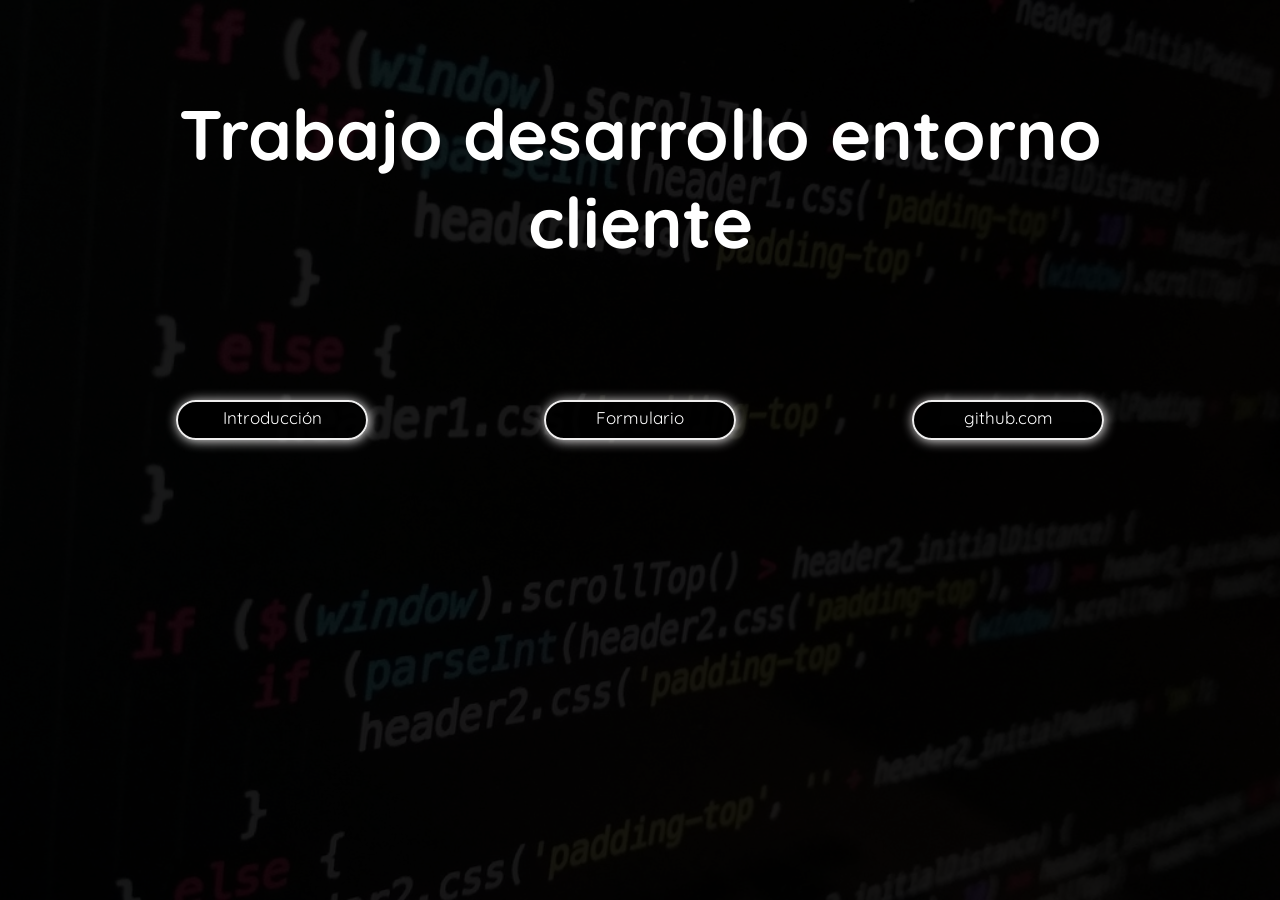
<file: wd-app/public/index.html>
<!DOCTYPE html>
<html lang="es">

<head>
    <meta charset="UTF-8">
    <meta name="viewport" content="width=device-width, initial-scale=1.0">
    <title>Directorio clientes</title>
    <link rel="preconnect" href="https://fonts.googleapis.com">
    <link rel="preconnect" href="https://fonts.gstatic.com" crossorigin>
    <link href="https://fonts.googleapis.com/css2?family=Quicksand:wght@300..700&display=swap" rel="stylesheet">
    <link rel="stylesheet" href="css/app.css">
</head>

<body>
    <header class="encabezado">
        <h1 class="titulo">Trabajo desarrollo entorno cliente </h1>
        <nav>
            <a href="./introduccion.html" target="_blank">Introducción</a>
            <a href="./formulario.html" target="_blank">Formulario</a>
            <a href="https://github.com/" target="_blank">github.com</a>
        </nav>
    </header>
</body>
</html>
</file>
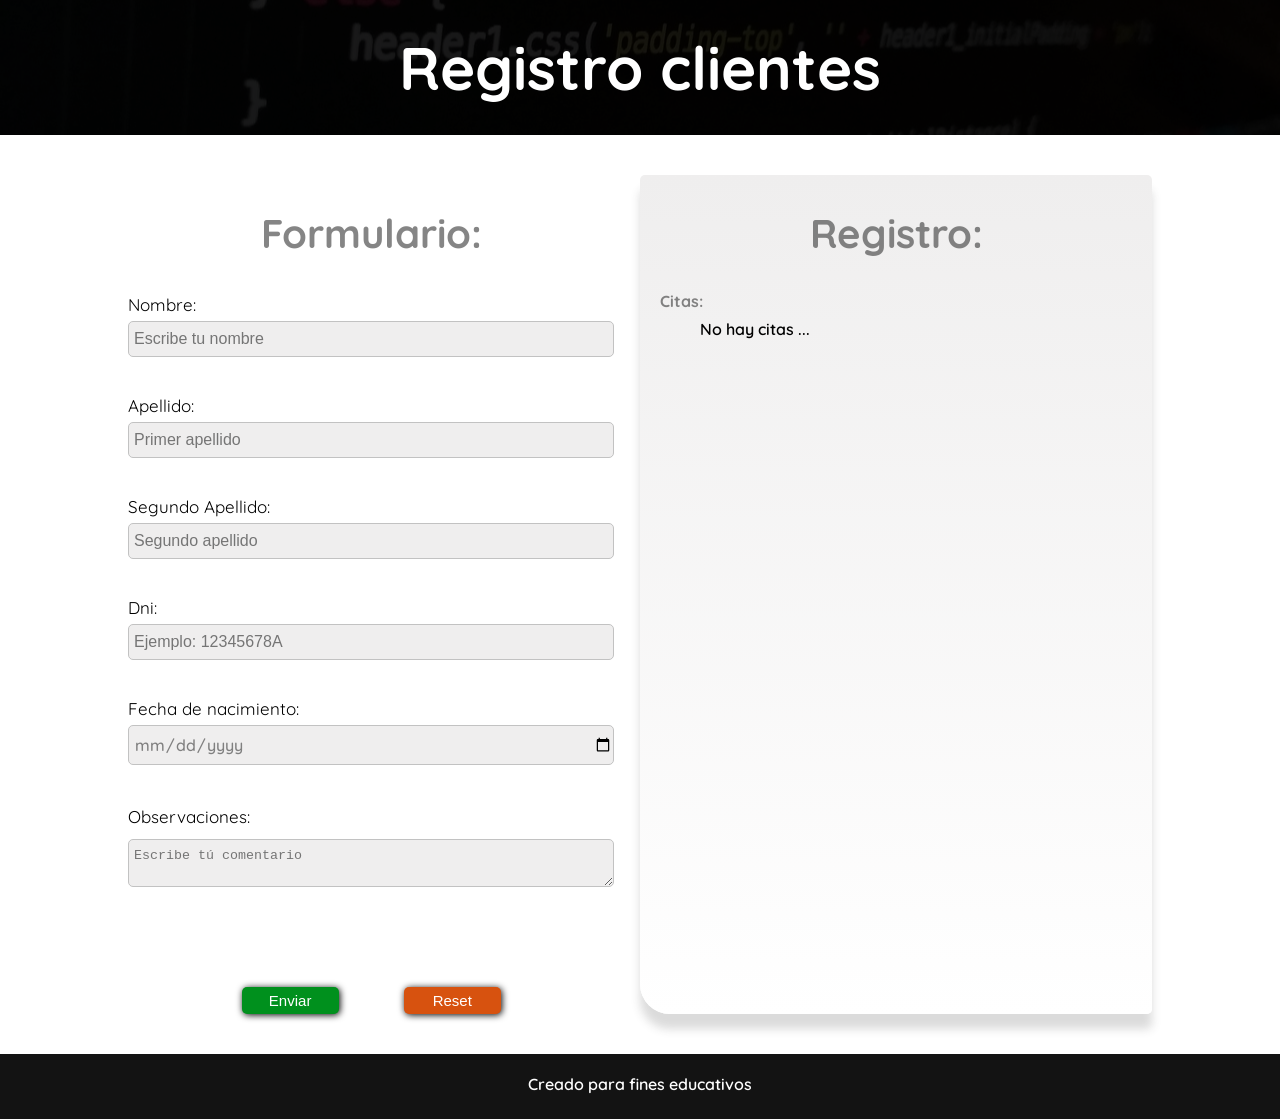
<file: wd-app/public/formulario.html>
<!DOCTYPE html>
<html lang="es">

<head>
    <meta charset="UTF-8">
    <meta name="viewport" content="width=device-width, initial-scale=1.0">
    <title>Directorio formulario</title>
    <link rel="preconnect" href="https://fonts.googleapis.com">
    <link rel="preconnect" href="https://fonts.gstatic.com" crossorigin>
    <link href="https://fonts.googleapis.com/css2?family=Quicksand:wght@300..700&display=swap" rel="stylesheet">
    <link rel="stylesheet" href="css/app.css">
</head>

<body>
    <header class="encabezado-formulario">
        <h1 class="titulo">Registro clientes</h1>
    </header>
    <!-- contenedor del formulario y registros -->
    <main>
        <section class="seccion-formulario">
            <div class="formulario">
                <h2 class="titulo-secundario">Formulario:</h2>
                <!-- formulario -->
                <form action="" method="" class="containerformulario" autocomplete="off">
                 
                    <div class="container-input ">
                        <label for="nombre">Nombre:</label>
                        <input class="caja-input" type="text" name="nombre" id="nombre" value=""
                            placeholder="Escribe tu nombre">
                        <div class="in-nombre" style="height: 10px;"></div>
                    </div>

                    <div class="container-input ">
                        <label for="apellido">Apellido:</label>
                        <input class="caja-input" type="text" name="apellido" id="apellido" value=""
                            placeholder="Primer apellido">
                        <div class="in-apellido" style="height: 10px;"></div>
                    </div>

                    <div class="container-input ">
                        <label for="subApellido">Segundo Apellido:</label>
                        <input class="caja-input" type="text" name="subApellido" id="subApellido" value=""
                            placeholder="Segundo apellido">
                        <div class="in-subApellido" style="height: 10px;"></div>
                    </div>

                    <div class="container-input ">
                        <label for="dni">Dni:</label>
                        <input class="caja-input" type="text" name="dni" id="dni" value=""
                            placeholder="Ejemplo: 12345678A">
                        <div class="in-Dni" style="height: 10px;"></div>
                    </div>

                    <div class="container-input ">
                        <label for="fechaNacimiento">Fecha de nacimiento:</label>
                        <input class="caja-input date" type="date" name="fechaNacimiento" id="fechaNacimiento" value="">
                        <div class="in-subApellido" style="height: 10px;"></div>
                    </div>

                    <div class="container-input">
                        <label for="observaciones" style="line-height: 2;">Observaciones:</label>
                        <br>
                        <textarea class="caja-input" name="observaciones" id="observaciones" placeholder="Escribe tú comentario"></textarea>
                        
                    </div>

                    <div id="mensage"></div>

                    <div class="container-botones">
                        <button class="boton-crear" type="submit">Enviar</button>
                        <button type="reset" class="boton-reset">Reset</button>
                    </div>
                </form>
            </div>
            <!-- seccion registros -->
            <div class="container-registros">
                <h2 class="titulo-secundario">Registro:</h2>
                <p class="sub-titulo">Citas:</p>
                <div id="registros">
                    <p id="no-registros">No hay citas ...</p>
                </div>
            </div>
        </section>
    </main>

    <footer class="pie-pagina">
        <p>Creado para fines educativos</p>
    </footer>

    <script src="js/classApp.js"></script>
    <script src="js/index.js"></script>
    <script src="js/runApp.js"></script>
</body>

</html>
</file>
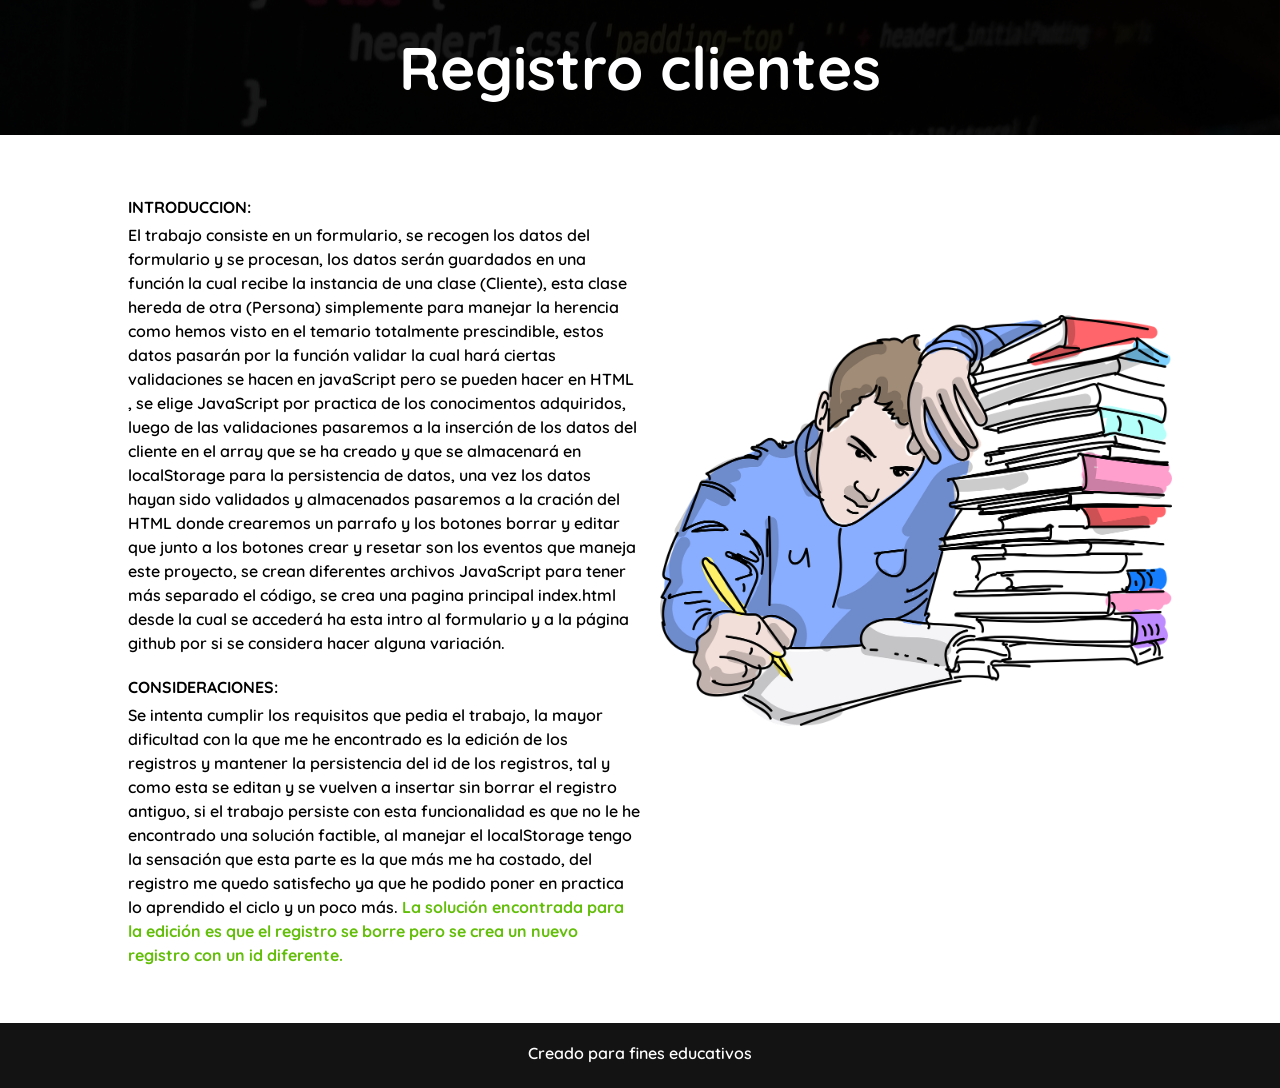
<file: wd-app/public/introduccion.html>
<!DOCTYPE html>
<html lang="es">

<head>
    <meta charset="UTF-8">
    <meta name="viewport" content="width=device-width, initial-scale=1.0">
    <title>Directorio introddución</title>
    <link rel="preconnect" href="https://fonts.googleapis.com">
    <link rel="preconnect" href="https://fonts.gstatic.com" crossorigin>
    <link href="https://fonts.googleapis.com/css2?family=Quicksand:wght@300..700&display=swap" rel="stylesheet">
    <link rel="stylesheet" href="css/app.css">
</head>

<body>
    <header class="encabezado-formulario">
        <h1 class="titulo">Registro clientes</h1>
    </header>

    <main>
        <section class="seccion-formulario">
            <article>
                <p style="line-height: 1.5;">
                    <span style="font-weight: bold; line-height: 2;">INTRODUCCION:</span>
                    <br>
                    El trabajo consiste en un formulario, se recogen los datos del formulario y se procesan, los datos serán guardados en una función la cual recibe la instancia de 
                    una clase (Cliente), esta clase hereda de otra (Persona) simplemente para manejar la herencia como hemos visto en el temario totalmente prescindible,
                    estos datos pasarán por la función validar la cual hará ciertas validaciones se hacen en javaScript pero se pueden hacer en HTML , se elige JavaScript por 
                    practica de los conocimentos adquiridos, luego de las validaciones pasaremos a la inserción de los datos del cliente en el array que se ha creado y que se almacenará en localStorage
                    para la persistencia de datos, una vez los datos hayan sido validados y almacenados pasaremos a la cración del HTML donde crearemos un parrafo y los 
                    botones borrar y editar que junto a los botones crear y resetar son los eventos que maneja este proyecto, se crean diferentes archivos JavaScript para tener
                    más separado el código, se crea una pagina principal index.html desde la cual se accederá ha esta intro al formulario y a la página github por si se considera
                    hacer alguna variación.
                </p>

                <p style="line-height: 1.5;">
                    <span style="font-weight: bold; line-height: 2;">CONSIDERACIONES:</span>
                    <br>
                    Se intenta cumplir los requisitos que pedia el trabajo, la mayor dificultad con la que me he encontrado es la edición de los registros y mantener
                    la persistencia del id de los registros, tal y como esta se editan y se vuelven a insertar sin borrar el registro antiguo, si el trabajo persiste con esta
                    funcionalidad es que no le he encontrado una solución factible, al manejar el localStorage tengo la sensación que esta parte es la que más me ha costado, del registro
                    me quedo satisfecho ya que he podido poner en practica lo aprendido el ciclo y un poco más.
                    <span style="font-weight: bold; line-height: 1.5; color: rgb(99, 190, 9);">La solución encontrada para la edición es que el registro se borre pero se crea un nuevo registro con un id diferente.</span>
                </p>
            </article>
            <div class="bg-estudio">
            </div>
        </section>

    </main>
    <footer class="pie-pagina">
        <p>Creado para fines educativos</p>
        
    </footer>
</file>
<file: wd-app/public/css/app.css>
/* apply a natural box layout model to all elements, but allowing components to change */
html {
  box-sizing: border-box;
  font-size: 62.5%;
}
*,
*:before,
*:after {
  box-sizing: inherit;
}

/*colores principales*/
:root {
  --color_negro: #000000ec;
  --color_gris: #3535352e;
  --color_gris-oscuro: #4d4d4daf;
  --color_gris-claro: #efeeee;
  --color_blanco: #ffffff;
  --color_rojo: #af0606fa;
  --color_verde: #00901d;
  --color_naranja: #d7520f;
}
/*Estilos generales*/
body {
  background: var(--color_blanco);
  font-family: "Quicksand", sans-serif;
  font-optical-sizing: auto;
  font-weight: 400;
  font-style: normal;
  margin: 0;
}
h1 {
  font-size: 7rem;
}
h2 {
  font-size: 4rem;
}
h3 {
  font-size: 3rem;
}
p {
  font-size: 1.6rem;
  font-weight: 600;
}
input {
  font-size: 1.6rem;
  background-color: var(--color_gris-claro);
}
input:focus {
  background-color: var(--color_blanco);
}
button {
  font-size: 1.5rem;
}
a {
  width: 15%;
  padding-top: 5px;
  margin-top: 20px;
  height: 40px;
  background-color: var(--color_negro);
  font-size: 1.7rem;
  text-decoration: none;
  color: var(--color_blanco);
  text-align: center;
  box-shadow: 1px 1px 12px var(--color_gris-claro);
  border: 2px solid var(--color_gris-claro);
  border-radius: 25px;
  transition: all 300ms linear;
  -webkit-transition: all 300ms linear;
  -moz-transition: all 300ms linear;
  -ms-transition: all 300ms linear;
  -o-transition: all 300ms linear;
}
a:hover {
  background-color: var(--color_gris-oscuro);
  box-shadow: 2px 2px 50px var(--color_gris-claro);
}
label {
  font-size: 1.7rem;
}

/*Estilos encabezado*/
.encabezado {
  display: grid;
  grid-template-rows: 370px;
  gap: 10px;
  position: relative;
  width: 100%;
  height: 100vh;
  margin: 0px;
  background-image: url("../../src/imagenes/technology-1283624_1280.jpg");
  background-size: cover;
  background-position: center;
  background-repeat: no-repeat;
}

.encabezado::before {
  content: "";
  position: absolute;
  top: 0;
  left: 0;
  width: 100%;
  height: 100%;
  background-color: rgba(
    0,
    0,
    0,
    0.9
  ); /* Oscurece con un color negro semitransparente */
  z-index: 1;
}

.encabezado h1 {
  position: relative;
  z-index: 2; /* Asegura que el texto esté por encima del overlay */
  color: white;
  text-align: center;
  padding-top: 90px;
}

.encabezado nav {
  display: flex;
  flex-direction: row;
  justify-content: space-evenly;
  position: relative;
  z-index: 2; /* Asegura que el texto esté por encima del overlay */
  color: white;
  text-align: center;
}

.encabezado-formulario {
  position: relative;
  width: 100%;
  max-height: 200px;
  margin: 0px;
  background-image: url("../../src/imagenes/technology-1283624_1280.jpg");
  background-size: cover;
  background-position: center;
  background-repeat: no-repeat;
}

.encabezado-formulario::before {
  content: "";
  position: absolute;
  top: 0;
  left: 0;
  width: 100%;
  height: 100%;
  background-color: rgba(
    0,
    0,
    0,
    0.9
  ); /* Oscurece con un color negro semitransparente */
  z-index: 1;
}

.encabezado-formulario h1 {
  position: relative;
  z-index: 2; /* Asegura que el texto esté por encima del overlay */
  color: white;
  text-align: center;
  font-size: 6rem;
}

.encabezado-formulario nav {
  display: flex;
  flex-direction: row;
  justify-content: space-evenly;
  position: relative;
  z-index: 2; /* Asegura que el texto esté por encima del overlay */
  color: white;
  text-align: center;
}

.titulo {
  max-width: 80%;
  margin: 0 auto;
  padding: 30px 0;
  color: var(--color_blanco);
  text-align: center;
}

.titulo-secundario {
  color: var(--color_gris-oscuro);
  text-align: center;
}

.sub-titulo {
  color: var(--color_gris-oscuro);
  text-align: left;
  font-weight: bold;
  padding-left: 20px;
  margin-bottom: -12px;
}

/* formulario */
.seccion-formulario {
  max-width: 80%;
  min-height: 635px;
  margin: 40px auto;
  display: grid;
  grid-template-columns: 50% 50%;
}

.formulario {
  width: 95%;
}

/* registros */
.container-registros {
  background: linear-gradient(
    to bottom,
    var(--color_gris-claro),
    var(--color_blanco)
  );
  border-radius: 5px 40px 40px 5px;
  width: 100%;
  box-shadow: 0px 15px 10px var(--color_gris);
  -webkit-border-radius: 5px 5px 5px 30px;
  -moz-border-radius: 5px 40px 40px 5px;
  -ms-border-radius: 5px 40px 40px 5px;
  -o-border-radius: 5px 40px 40px 5px;
}

#registros {
  display: block;
  margin-top: 20px;
  width: 100%;
}

.p-registro {
  width: 97%;
  margin-top: 0px;
  margin-bottom: 30px;
  margin-left: 20px;
  padding: 5px;
  line-height: 1.125;
}

.estilo-registro {
  display: grid;
  grid-template-columns: 100%;
  align-items: end;
  gap: 5px;
  width: 100%;
  border-bottom: 1px dashed var(--color_gris-oscuro);
}

.resaltado {
  font-weight: bold;
  color: var(--color_gris-oscuro);
}

.estilo-botones {
 display: flex;
 flex-direction: row;
 gap: 10%;
 flex-wrap: nowrap;
 justify-content: center;
}

/* estilos para los input */
.container-input {
  width: 100%;
  margin: 0 auto;

  & {
    font-size: 2rem;
    margin-bottom: 25px;
  }
}

.caja-input {
  width: 100%;
  padding: 8px 0px;
  margin-top: 5px;
  padding-left: 5px;
  background-color: var(--color_gris-claro);
  outline: none;
  border-radius: 5px;
  border: solid 1px #c2c2c2;
  -webkit-border-radius: 5px;
  -moz-border-radius: 5px;
  -ms-border-radius: 5px;
  -o-border-radius: 5px;
}

.date {
  font-family: "Quicksand", sans-serif;
  color: var(--color_gris-oscuro);
  font-weight: 550;
}

/* estilos botones */
.container-botones {
  display: flex;
  flex-direction: row;
  justify-content: space-evenly;
  width: 80%;
  margin: 0 auto;
  margin-top: 50px;
}

.boton-crear {
  width: 25%;
  background-color: var(--color_verde);
  color: var(--color_blanco);
  padding: 4px;
  box-shadow: 1px 1px 7px #000000;
  border: none;
  transition: background 200ms linear;
  border-radius: 5px;
  -webkit-border-radius: 5px;
  -moz-border-radius: 5px;
  -ms-border-radius: 5px;
  -o-border-radius: 5px;
  -webkit-transition: background 200ms linear;
  -moz-transition: background 200ms linear;
  -ms-transition: background 200ms linear;
  -o-transition: background 200ms linear;
}
.boton-crear:focus {
  background-color: var(--color_verde);
}
.boton-crear:hover {
  background-color: #00c026;
}

.boton-reset {
  width: 25%;
  background-color: var(--color_naranja);
  color: var(--color_blanco);
  padding: 5px;
  box-shadow: 1px 1px 7px #000000;
  border: none;
  transition: background 200ms linear;
  border-radius: 5px;
  -webkit-border-radius: 5px;
  -moz-border-radius: 5px;
  -ms-border-radius: 5px;
  -o-border-radius: 5px;
  -webkit-transition: background 200ms linear;
  -moz-transition: background 200ms linear;
  -ms-transition: background 200ms linear;
  -o-transition: background 200ms linear;
}
.boton-reset:focus {
  background-color: var(--color_naranja);
}
.boton-reset:hover {
  background-color: #ff5e00;
}

.boton-borrar {
  width: 20%;
  height: 30px;
  margin-bottom: 35px;
  background-color: var(--color_rojo);
  color: var(--color_blanco);
  padding: 0px 5px;
  box-shadow: 1px 1px 7px #000000;
  border: none;
  transition: background 200ms linear;
  border-radius: 5px;
  -webkit-border-radius: 5px;
  -moz-border-radius: 5px;
  -ms-border-radius: 5px;
  -o-border-radius: 5px;
}
.boton-borrar:hover {
  background-color: #db0b54;
}

.boton-editar {
  width: 20%;
  height: 30px;
  margin-bottom: 35px;
  background-color: var(--color_naranja);
  color: var(--color_blanco);
  padding: 0px 5px;
  box-shadow: 1px 1px 7px #000000;
  border: none;
  transition: background 200ms linear;
  border-radius: 5px;
  -webkit-border-radius: 5px;
  -moz-border-radius: 5px;
  -ms-border-radius: 5px;
  -o-border-radius: 5px;
  -webkit-transition: background 200ms linear;
  -moz-transition: background 200ms linear;
  -ms-transition: background 200ms linear;
  -o-transition: background 200ms linear;
}
.boton-editar:hover {
  background-color: #fa9107;
}

/* estilos alertas */
.alerta {
  position: relative;
  width: 30%;
  margin: 0 auto;
  padding: 4px;
  border-radius: 0px 0px 5px 5px;
  text-align: center;
  z-index: 10;
  background-color: #d7520f;
  color: var(--color_blanco);
  font-size: 1.2rem;
  -webkit-border-radius: 0px 0px 5px 5px;
  -moz-border-radius: 0px 0px 5px 5px;
  -ms-border-radius: 0px 0px 5px 5px;
  -o-border-radius: 0px 0px 5px 5px;
}

.bgAlerta {
  background-color: #eed5c9;
}

/* mensage de campos vacios */
#mensage {
  height: 20px;
}
.mensage {
  width: 40%;
  line-height: 2;
  margin: 0 auto;
  text-align: center;
  background-color: var(--color_verde);
  color: var(--color_blanco);
  border-radius: 10px;
  -webkit-border-radius: 10px;
  -moz-border-radius: 10px;
  -ms-border-radius: 10px;
  -o-border-radius: 10px;
}

/* Pie de pagina */
.pie-pagina {
  width: 100%;
  padding: 15px;
  background-color: var(--color_negro);
  & p {
    max-width: 80%;
    margin: 0 auto;
    margin-bottom: 5px;
    padding: 5px;
    color: var(--color_blanco);
    text-align: center;
  }
}

/* bg-studio */
.bg-estudio {
  margin: 20px;
  width: 100%;
  height: 650px;
  background-image: url("../../src/imagenes/student-3176407_1280.png");
  background-size: contain;
  background-repeat: no-repeat;
  background-position: center;
}
/* estilos modidificar estado de mensaje inicial no hay registros */
.no-visible {
  display: none;
  visibility: hidden;
}

.visible {
  display: block;
  padding-left: 60px;
}

.animacion-texto {
  width: 100;
  animation: offTexto 3000ms ease-in 1 forwards;
  -webkit-animation: offTexto 2000ms ease-in-out 1 forwards;
}
@keyframes offTexto {
  from {
    transform: translateX(0);
    opacity: 1;
    -webkit-transform: translateX(0);
    -moz-transform: translateX(0);
    -ms-transform: translateX(0);
    -o-transform: translateX(0);
  }
  20% {
    opacity: 0.3;
  }

  50% {
    opacity: 0;
    visibility: hidden;
  }

  to {
    transform: translateX(-200px);
    -webkit-transform: translateX(-200px);
    -moz-transform: translateX(-200px);
    -ms-transform: translateX(-200px);
    -o-transform: translateX(-200px);
    opacity: 0;
    display: none;
  }
}

/* media querys */
@media (max-width: 1250px) {
  .seccion-formulario {
    display: grid;
    grid-template-columns: 100%;
    gap: 50px;
  }

  .container-registros {
    display: block;
    padding-bottom: 40px;
  }

 .p-registro {
  font-size: 1.5rem;
 }

  .bg-estudio {
    height: 300px;
  }
}

@media (max-width: 800px) {
  .titulo {
    font-size: 4rem;
  }

  .encabezado {
    grid-template-rows: 250px;
  }

  .encabezado nav {
    flex-direction: column;
    justify-content: start;
    align-items: center;
  }

  .encabezado h1 {
    padding-top: 60px;
  }

  a {
    width: 40%;
  }

  .p-registro {
    font-size: 1.3rem;
   }

   .boton-editar {
    font-size: 1.3rem;
   }

   .boton-borrar {
    font-size: 1.3rem;
   }
}
</file>
